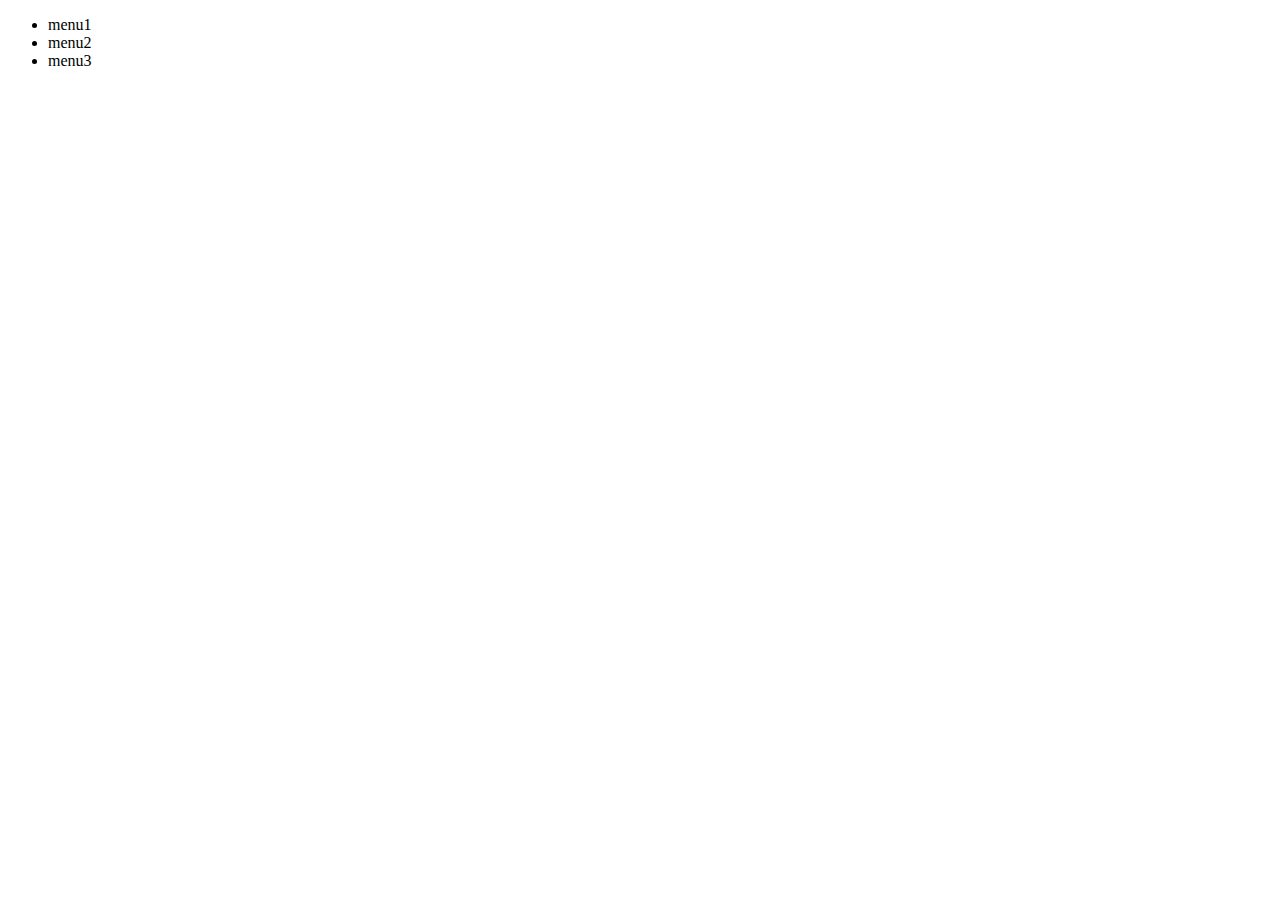
<file: index1.html>
<!DOCTYPE html>
<html lang="en">

<head>
    <meta charset="UTF-8">
    <link href="style.css" rel="stylesheet">
</head>

<body>
    <ul class="menu">
        <li>menu1</li>
        <li>menu2</li>
        <li>menu3
            <ul class="submenu">
                <li>submenu item</li>
                <li>submenu item</li>
                <li>submenu item</li>
        </li>
    </ul>
    </ul>
</body>

</html>
</file>
<file: style.css>
html {
    scroll-behavior: smooth;
    /*повільне гортання сторінки вгору*/
}

.up {
    background: silver;
    height: 60px;
    width: 60px;

    display: flex;
    justify-content: center;
    align-items: center;

    border-radius: 50px;
    /*заокруглення*/

    position: fixed;
    /*розташування знизу праворуч*/
    bottom: 70px;
    right: 70px;
}

.submenu {
    position: absolute;
    left: -999px;
    transition: 1s;
    /*час появи*/
    background: slategrey;
}

li:hover>.submenu {
    left: 0;
}
</file>
